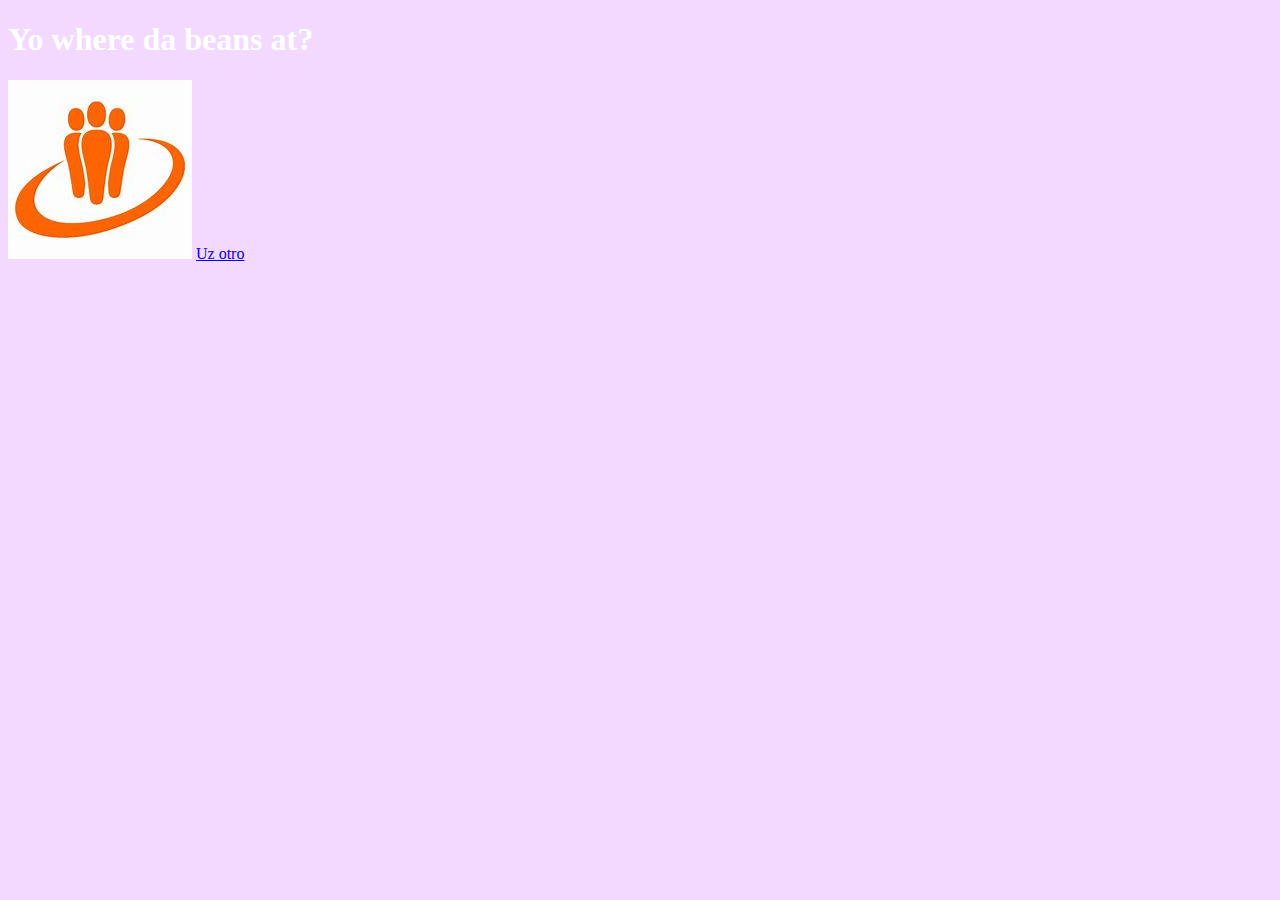
<file: index.html>
<!DOCTYPE html>
<!--
To change this license header, choose License Headers in Project Properties.
To change this template file, choose Tools | Templates
and open the template in the editor.
-->
<html>
    <head>
        <link rel="stylesheet" type="text/css" href="css/mansstils.css">
        <title>Bernie Sanders 2020</title>
        <meta charset="UTF-8">
        <meta name="viewport" content="width=device-width, initial-scale=1.0">
    </head>
    <body>
        <h1>Yo where da beans at?</h1>
        <a href="https://draugiem.lv" target="_blank"><img src="images/OIP.jpg"></a>
        <a href="otrs.html">Uz otro</a>
    </body>
</html>
</file>
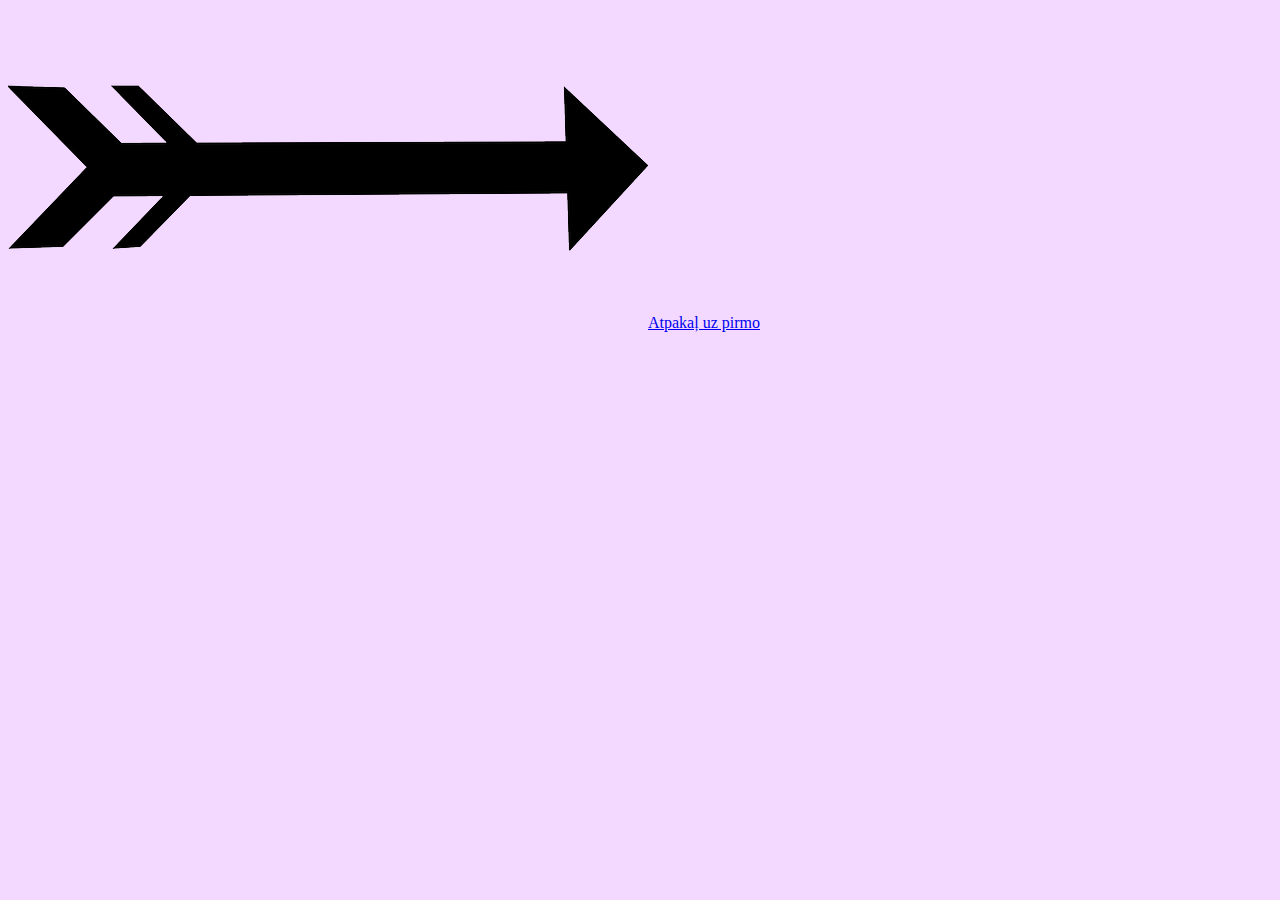
<file: otrs.html>
<!DOCTYPE html>
<!--
To change this license header, choose License Headers in Project Properties.
To change this template file, choose Tools | Templates
and open the template in the editor.
-->
<html>
    <head>
        <link rel="stylesheet" type="text/css" href="css/mansstils.css">
        <title>artūrs</title>
        <meta charset="UTF-8">
        <meta name="viewport" content="width=device-width, initial-scale=1.0">
    </head>
    <body>
        <img src="images/east.png""><a href="index.html">Atpakaļ uz pirmo</a> 
    </body>
</html>
</file>
<file: css/mansstils.css>
body {
    background-color: #f3d9ff;
    color: #ffffff;
}
</file>
